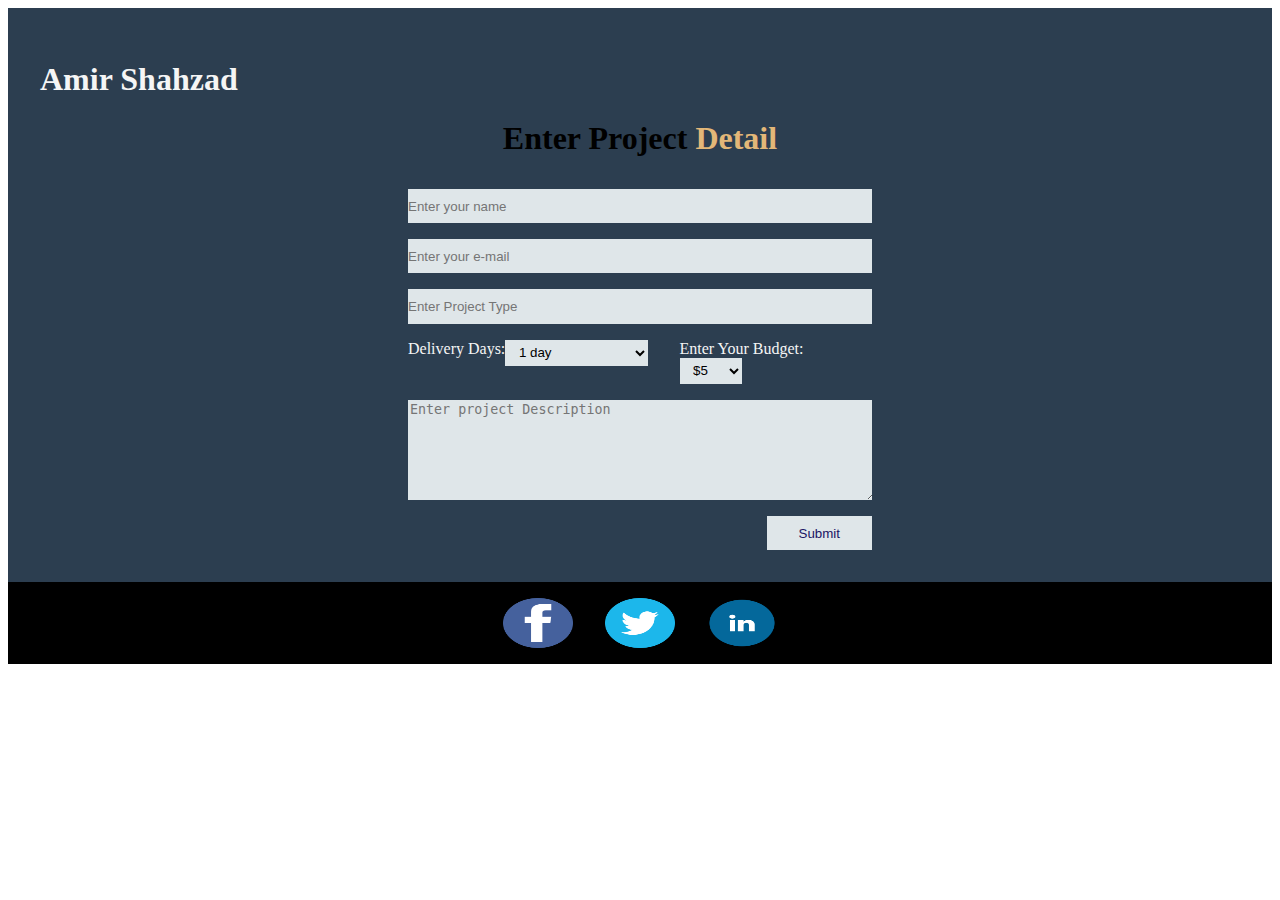
<file: hire.html>
<!DOCTYPE html>
<html>
<head>
	<meta charset="utf-8">
	<title>hire me</title>
	<link rel="stylesheet" type="text/css" href="hire.css">
</head>
<body>
	<h1 class="owner">Amir Shahzad</h1>
	<div class="contact">
	<div class="text">
	<form>
		<h1 class="head" id="contact"> Enter Project <span>Detail</span></h1>
		<input type="text" name="" placeholder="Enter your name">
		<input type="email" name="" placeholder="Enter your e-mail">
		<input type="text" name="" placeholder="Enter Project Type">
		<label>Delivery Days:</label>
		<select>
			<option>1 day</option>
			<option>2days</option>
			<option>4days</option>
			<option>5days</option>
			<option>more than 5 days</option>
			
		</select>
		<label>Enter Your Budget:</label>
		<select>
			<option>$5</option>
			<option>$10</option>
			<option>$15</option>
			<option>$20</option>
			<option>$25</option>
			
		</select>
		<textarea placeholder="Enter project Description"></textarea>
		<button class="end">Submit</button>
	</form>
	</div>
</div>
<footer class="foot">

	<div class="social">
						<a href="#"><img src="fa.png"></a>
						<a href="#"><img src="twi.png"></a>
						<a href="#"><img src="li.png"></a>
					</div>
</footer>
<script type="text/javascript">
	const submit=document.querySelector('.end');
	submit.addEventListener('click' , function(){
	alert('Project Detail is successfully submitted. Wait for responce');
});
</script>
</body>
</html>
</file>
<file: hire.css>
.contact
			{
				background: #2c3e50;
				position: relative;
			}
			.contact .text{
				text-align: center;
				margin: 0 25rem;
				padding: 2rem 0;
				background: #2c3e50;
				overflow: hidden;

			}
			.contact .text input{
				display: block;
				outline: none;
				width: 100%;
				margin: 1rem 0;
				padding: 0.6rem 0;
				background: #dfe6e9;
				
				border: none;
			}
			.contact .text input:hover{
				box-shadow: 0 0 3px 3px whitesmoke;
			}
			.contact .text textarea{
				display: block;
				outline: none;
				width: 100%;
				height: 6rem;
				margin-bottom: 1rem;
				background: #dfe6e9;
				
				border: none;
			}
			.contact .text textarea:hover{
				box-shadow: 0 0 3px 3px whitesmoke;
			}
			.contact .text button{
				padding: 0.6rem 2rem;
				background: #dfe6e9;
				border: none;
				outline: none;
				color: #1B1464;
				float: right;
			}
			.contact .text button:hover{
				font-size: 0.5rem;
				background: transparent;
				color: whitesmoke;
				border: 2px solid white;
			}
			.head span{

					color: #E3B778;
					padding: 1rem 0;
					
			}
			.head{
				margin-bottom: 2rem;
				margin-top: 5rem;
			}
			.owner{
				position: absolute;
				z-index: 11;
				padding: 2rem;
				color: whitesmoke;
			}
			.contact .text label{
				color: whitesmoke;
				font-size: 1rem;
				float: left;

			}
			.contact .text select{
				float: left;
				margin-bottom: 1rem;
				border: none;
				outline: none;
				padding: 0.3rem 0.6rem;
				background: #dfe6e9;
				margin-right: 2rem;
			}
			@media(max-width: 991px){
				.contact .text{
					margin: 0 20rem;
				}
			}
.foot .social a img{
	
	height: 50px;
	width: 70px;
	float: right;
	padding: 0 1rem;



}
.foot .social{
	display: flex;
justify-content: center;
background-color: black;
padding: 1rem;


	
}
.foot{
	background: black;
}
</file>
